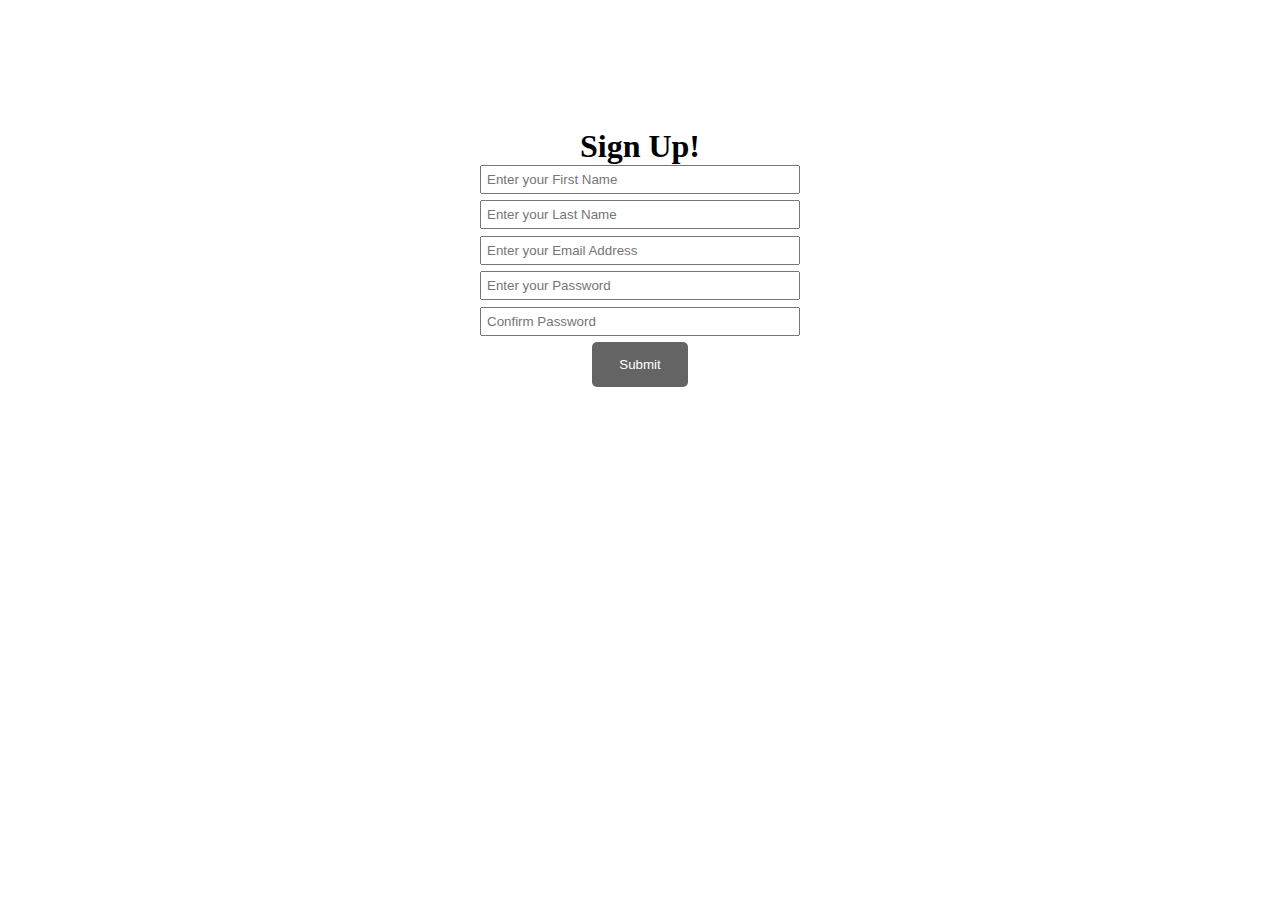
<file: index.html>
<!DOCTYPE html>
<html lang="en">
<head>  
    <meta charset="UTF-8">
    <meta name="viewport" content="width=device-width, initial-scale=1.0">
    <title>Document</title>
    <link rel="stylesheet" href="style.css">
</head>
<body>
    

    <div id="signup-container">
            <centre><h1>Sign Up!</h1></centre>
        <form action="index2.html" method="post" onsubmit="return StoreUserDetailsInLocalStorage()"> 
            
            <input type="text"  placeholder="Enter your First Name" id="Fname" required><br/>
            <input type="text"  placeholder="Enter your Last Name" id="Lname" required><br/>
            <input type="email" placeholder="Enter your Email Address" id="email" required><br/>
            <input type="password" placeholder="Enter your Password" id="pwd" required><br>    
            <input type="password" placeholder="Confirm Password" id="cnfm-pwd" required><br>    


            <input  type="submit" value="Submit" id="signup-button"></input>
            <!-- <button id="signup-button">Sign up</button> -->
            <!-- <a href="#" onclick="" >Login</a> -->
        </form>

    </div>

    <script src="script.js"></script>
</body>
</html>
</file>
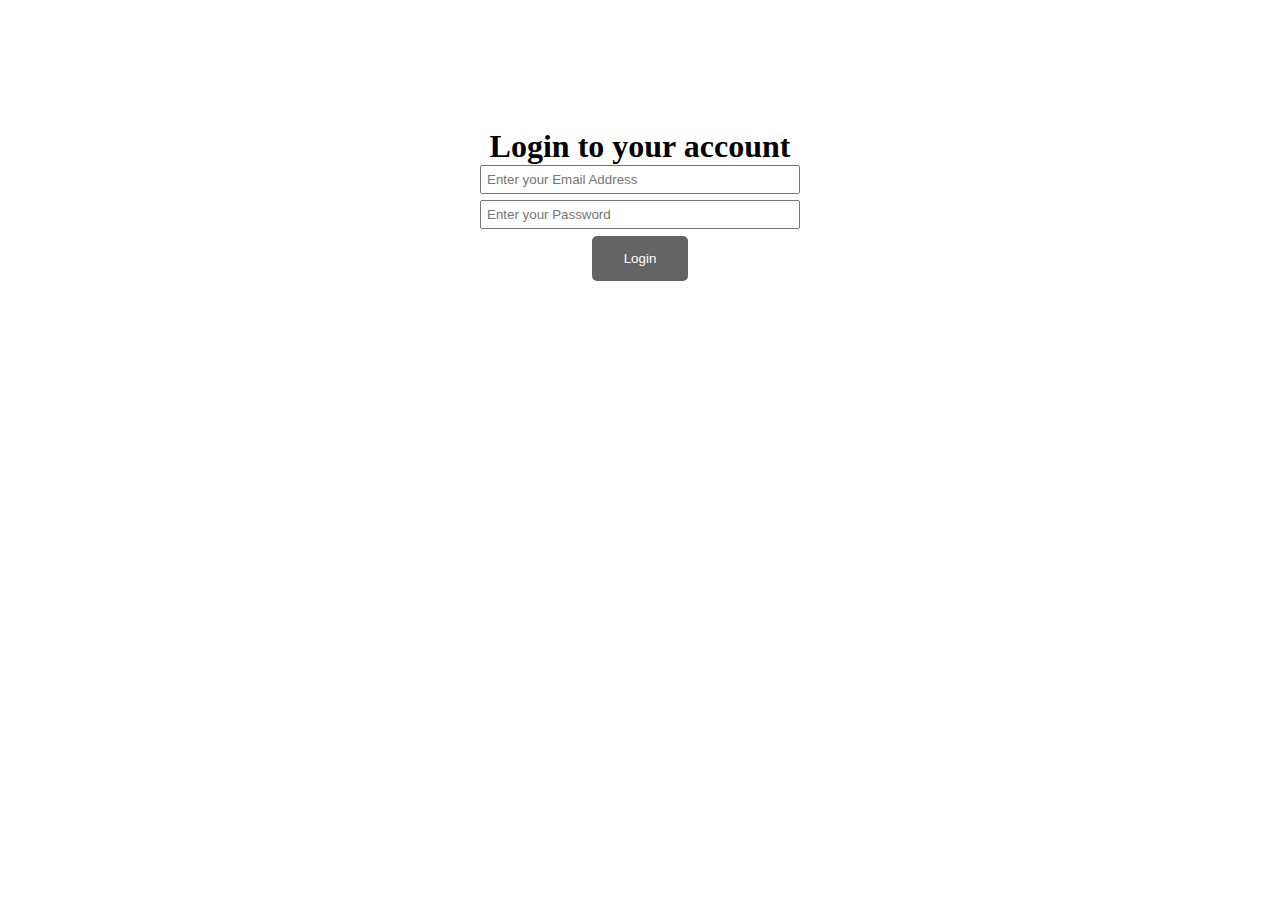
<file: index2.html>
<!DOCTYPE html>
<html lang="en">
<head>
    <meta charset="UTF-8">
    <meta name="viewport" content="width=device-width, initial-scale=1.0">
    <link rel="stylesheet" href="style.css"></link>
</head>
<body>
   

    <div id="signup-container">
        <centre><h1>Login to your account</h1></centre>
    <form> 
        
   
        <input type="email" placeholder="Enter your Email Address" id="email" required><br/>
        <input type="password" placeholder="Enter your Password" id="pwd" required><br>    
         


        <input  type="submit" value="Login" id="login-button"></input>
        <!-- <button id="signup-button">Sign up</button> -->

    </form>
    </div>

    <script src="login_page_2.js"></script>
</body>
</html>
</file>
<file: style.css>
*{
    margin: 0;
    padding: 0;
    box-sizing: border-box;
}
#signup-container{
   text-align: center;
   width: 50%;
   margin: auto;
   margin-top: 10%;
}
form input{
    width:50%;
    padding: 5px;
    margin-bottom: 1%;
}
#signup-button{
    width: 15%;
    height: 5vh;
    border-radius: 5px;
    border-style: none;
    background-color: rgb(100, 100, 100);
    color: white;
    cursor: pointer;
}
#login-button{
    width: 15%;
    height: 5vh;
    border-radius: 5px;
    border-style: none;
    background-color: rgb(100, 100, 100);
    color: white;
    cursor: pointer;
}
</file>
